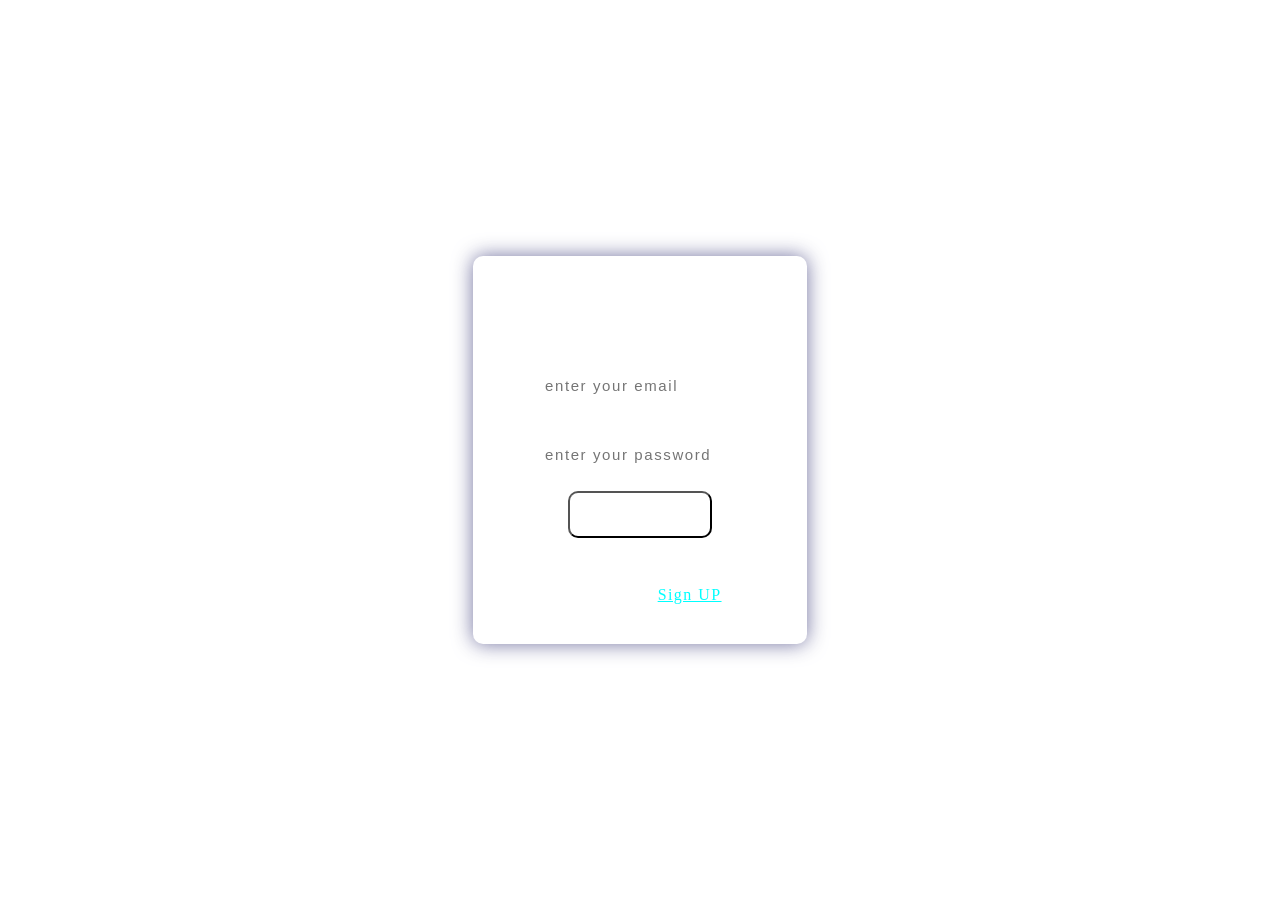
<file: form.html>
<!DOCTYPE html>
<html lang="en">

<head>
    <meta charset="UTF-8">
    <meta name="viewport" content="width=device-width, initial-scale=1.0">
    <title>login and signup form</title>
    <style>
        * {
            margin: 0;
            padding: 0;
            box-sizing: border-box;
        }
        
        body {
            display: flex;
            justify-content: center;
            align-items: center;
            width: 100%;
            height: 100vh;
            /* background-color: #005a87; */
            letter-spacing: 0.09rem;
            background-image: url("https://www.availity.com/wp-content/uploads/2024/05/content-block-bg-3.jpg");
            color: white;
        }
        
        .form {
            display: flex;
            justify-content: center;
            align-items: center;
            padding: 20px;
        }
        
        .login {
            padding: 40px;
            display: flex;
            justify-content: center;
            align-items: center;
            flex-direction: column;
            box-shadow: 0 0 20px rgba(100, 100, 150, 0.9);
            border-radius: 10px;
        }
        
        .login div {
            display: flex;
            align-items: flex-start;
            justify-content: center;
            flex-direction: column;
        }
        
        .email input,
        .name input,
        .password input,
        .cnumber input {
            padding: 0.5rem 2rem;
            border: none;
            outline: none;
            border-radius: 10px;
            letter-spacing: 0.1rem;
            font-size: 15px;
            font-weight: 400;
            letter-spacing: 0.1rem;
        }
        
        .name label,
        .email label,
        .password label,
        .cnumber label {
            position: relative;
            left: 10px;
            font-size: 1.1rem;
            padding-bottom: 5px;
            padding-top: 10px;
            font-weight: 300;
            color: white;
        }
        
        #btn {
            padding: 10px 40px;
            font-size: 20px;
            font-weight: 600;
            margin-top: 20px;
            border: solid red solid;
            color: white;
            outline: none;
            overflow: hidden;
            border-radius: 10px;
            position: relative;
            background: linear-gradient(to right, yellow, orange);
            background-position: left;
            background-repeat: no-repeat;
            background-size: 0% 100%;
            cursor: pointer;
            transition: all 0.5s ease;
        }
        
        #btn:hover {
            background-size: 100% 100%;
            color: white;
            transform: scale(1.05);
        }
        
        .account {
            margin-top: 30px;
        }
        
        #signup {
            display: none;
        }
        
        .hrefsignup {
            color: aqua;
        }
    </style>
</head>

<body>
    <form action="" class="form">

        <div class="login" id="login">
            <h1>Log In</h1>
            <div class="email">
                <label for="email">Email:</label>
                <input type="email" class="email" type="email" placeholder="enter your email" required>
            </div>
            <div class="password">
                <label for="paswword">Password:</label>
                <input type="password" class="password" type="password" placeholder="enter your password" required>
            </div>

            <div class="btn">
                <button id="btn" class="btn-log-in">Log In</button>
            </div>
            <div class="account">
                <span>If you do not have an account,<br>Make an account <a href="#" class="hrefsignup" id="hrefsignup">Sign UP</a> </span>
            </div>
        </div>
        <!-- ============================= -->
        <div class="login" id="signup">
            <h1>WELCOME</h1>
            <div class="name">
                <label for="name">Name:</label>
                <input type="text" type="name" placeholder="enter your name" required>
            </div>
            <div class="cnumber">
                <label for="cnumber">Contact Number:</label>
                <input type="number" class="cnumber" placeholder="enter your contact number">
            </div>
            <div class="email">
                <label for="email">Email:</label>
                <input type="email" class="email" type="email" placeholder="enter your email" required>
            </div>
            <div class="password">
                <label for="paswword">Password:</label>
                <input type="password" class="password" type="password" placeholder="enter your password" minlength="6" maxlength="12" required>
            </div>
            <div class="password">
                <label for="password"> Conform Password:</label>
                <input type="password" class="password" type="password" placeholder="enter your password" minlength="6" maxlength="12" required>
            </div>
            <div class="btn">
                <button id="btn" class="btn-sign-up" type="submit">Sign UP</button>
            </div>
        </div>
    </form>
    <script>
        let login = document.getElementById("login");
        let signup = document.getElementById("signup");
        let hrefsignup = document.getElementById("hrefsignup");

        hrefsignup.addEventListener("click", (e) => {
            e.preventDefault();
            login.style.display = "none";
            signup.style.display = "flex";
        })

        let loginbtn1 = document.querySelector(".btn-log-in");
        let signupbtn1 = document.querySelector(".btn-sign-up");

        signupbtn1.addEventListener("click", () => {
            alert("Your account has been created successfully , please log in your account and attach with us")
        })
        loginbtn1.addEventListener("click", () => {
            alert("your account has been created successfully. Lets enjoy it.");
        })
    </script>
</body>

</html>
</file>
